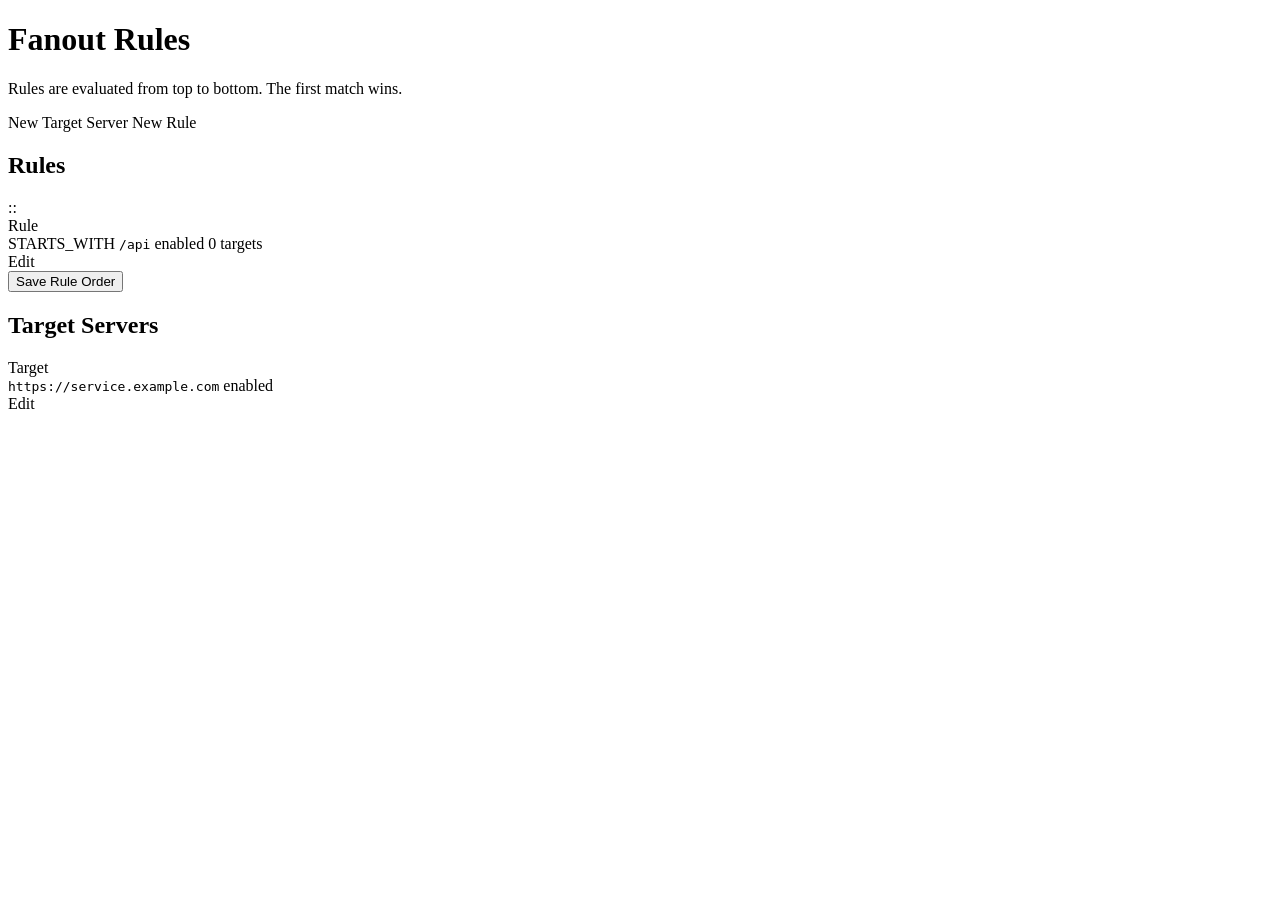
<file: src/main/resources/templates/admin/index.html>
<!doctype html>
<html lang="en" xmlns:th="http://www.thymeleaf.org">
<head>
    <meta charset="utf-8">
    <meta name="viewport" content="width=device-width, initial-scale=1">
    <title>Fanout Rules</title>
    <link rel="stylesheet" th:href="@{/css/admin.css}">
    <script defer th:src="@{/js/admin.js}"></script>
</head>
<body>
<header class="topbar">
    <div>
        <h1>Fanout Rules</h1>
        <p>Rules are evaluated from top to bottom. The first match wins.</p>
    </div>
    <div class="top-actions">
        <a class="button" th:href="@{/admin/targets/new}">New Target Server</a>
        <a class="button primary" th:href="@{/admin/rules/new}">New Rule</a>
    </div>
</header>

<main class="shell">
    <div th:replace="~{admin/fragments/messages :: messages}"></div>

    <div class="two-column">
        <section>
            <h2>Rules</h2>
            <form method="post" th:action="@{/admin/rules/reorder}" data-reorder-form>
                <input type="hidden" name="orderedIds" data-ordered-ids>
                <div class="list" data-sortable>
                    <article class="row" draggable="true" th:each="rule : ${rules}" th:attr="data-id=${rule.id}">
                        <span class="handle" title="Drag to reorder">::</span>
                        <div class="grow">
                            <a class="title" th:href="@{/admin/rules/{id}(id=${rule.id})}" th:text="${rule.name}">Rule</a>
                            <div class="meta">
                                <span th:text="${rule.matchType}">STARTS_WITH</span>
                                <code th:text="${rule.urlPattern}">/api</code>
                                <span th:text="${rule.enabled ? 'enabled' : 'disabled'}">enabled</span>
                                <span th:text="${#lists.size(rule.ruleTargets)} + ' targets'">0 targets</span>
                            </div>
                        </div>
                        <a class="button" th:href="@{/admin/rules/{id}(id=${rule.id})}">Edit</a>
                    </article>
                </div>
                <button class="button" type="submit">Save Rule Order</button>
            </form>
        </section>

        <section>
            <h2>Target Servers</h2>
            <div class="list">
                <article class="row" th:each="targetServer : ${targetServers}">
                    <div class="grow">
                        <a class="title" th:href="@{/admin/targets/{id}(id=${targetServer.id})}" th:text="${targetServer.name}">Target</a>
                        <div class="meta">
                            <code th:text="${targetServer.targetUrl}">https://service.example.com</code>
                            <span th:text="${targetServer.enabled ? 'enabled' : 'disabled'}">enabled</span>
                        </div>
                    </div>
                    <a class="button" th:href="@{/admin/targets/{id}(id=${targetServer.id})}">Edit</a>
                </article>
            </div>
        </section>
    </div>
</main>
</body>
</html>
</file>
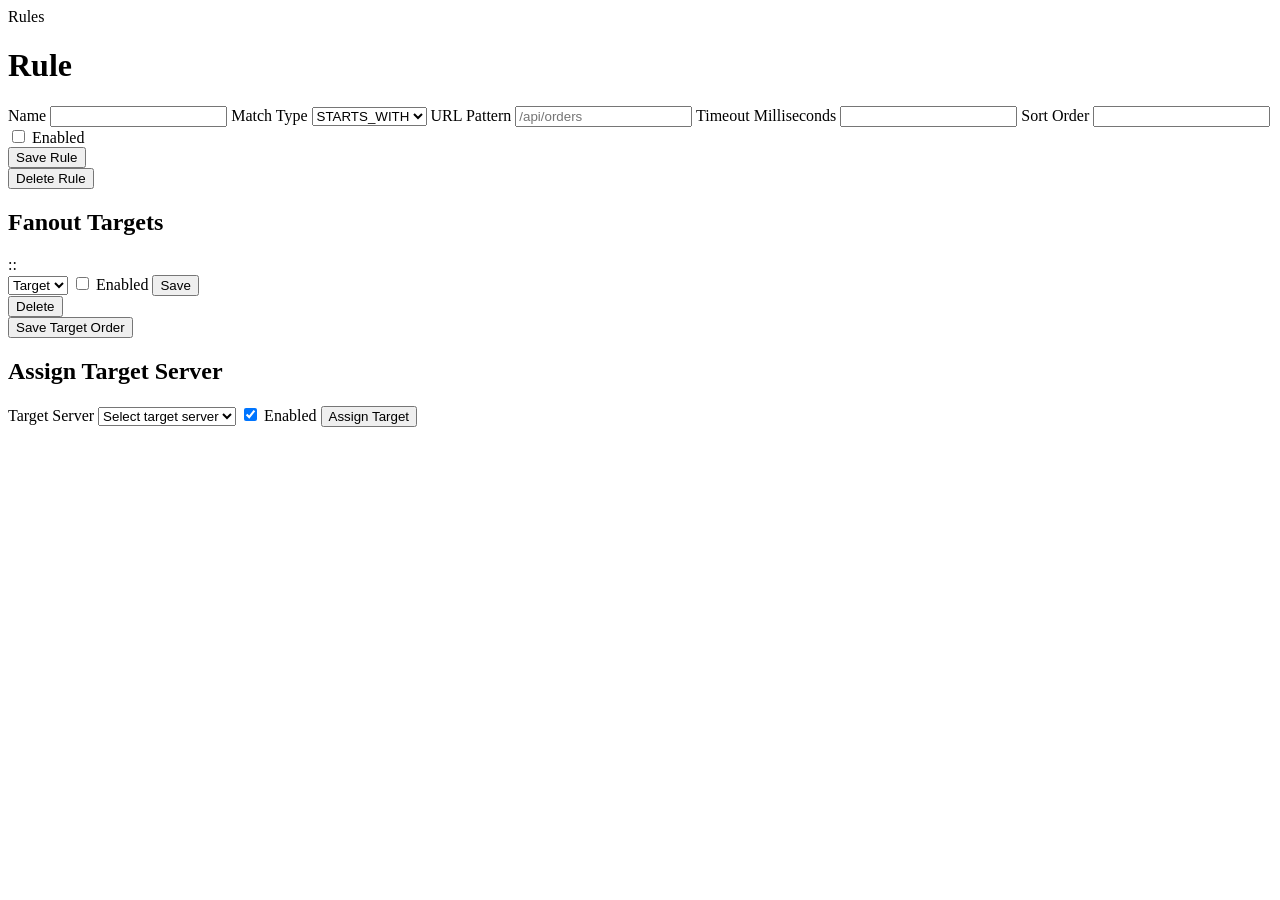
<file: src/main/resources/templates/admin/rules/form.html>
<!doctype html>
<html lang="en" xmlns:th="http://www.thymeleaf.org">
<head>
    <meta charset="utf-8">
    <meta name="viewport" content="width=device-width, initial-scale=1">
    <title th:text="${rule.id == null ? 'New Rule' : 'Edit Rule'}">Rule</title>
    <link rel="stylesheet" th:href="@{/css/admin.css}">
    <script defer th:src="@{/js/admin.js}"></script>
</head>
<body>
<header class="topbar">
    <div>
        <a class="back" th:href="@{/admin}">Rules</a>
        <h1 th:text="${rule.id == null ? 'New Rule' : rule.name}">Rule</h1>
    </div>
</header>

<main class="shell two-column">
    <section>
        <div th:replace="~{admin/fragments/messages :: messages}"></div>

        <form class="panel" method="post" th:action="${action}">
            <label>
                <span>Name</span>
                <input name="name" required maxlength="200" th:value="${rule.name}">
            </label>

            <label>
                <span>Match Type</span>
                <select name="matchType" required>
                    <option th:each="type : ${matchTypes}"
                            th:value="${type}"
                            th:selected="${type == rule.matchType}"
                            th:text="${type}">STARTS_WITH</option>
                </select>
            </label>

            <label>
                <span>URL Pattern</span>
                <input name="urlPattern" required maxlength="2000" th:value="${rule.urlPattern}" placeholder="/api/orders">
            </label>

            <label>
                <span>Timeout Milliseconds</span>
                <input name="timeoutMs" type="number" min="1" required th:value="${rule.timeoutMs}">
            </label>

            <label>
                <span>Sort Order</span>
                <input name="sortOrder" type="number" min="0" required th:value="${rule.sortOrder}">
            </label>

            <label class="checkbox">
                <input name="enabled" type="checkbox" value="true" th:checked="${rule.enabled}">
                <span>Enabled</span>
            </label>

            <div class="actions">
                <button class="button primary" type="submit">Save Rule</button>
            </div>
        </form>

        <form class="delete-form" method="post" th:if="${rule.id != null}" th:action="@{/admin/rules/{id}/delete(id=${rule.id})}">
            <button class="button danger" type="submit">Delete Rule</button>
        </form>
    </section>

    <section th:if="${rule.id != null}">
        <div class="section-heading">
            <h2>Fanout Targets</h2>
        </div>

        <div class="list compact" id="targets-list" data-sortable>
            <article class="target-row" draggable="true" th:each="target : ${rule.ruleTargets}" th:attr="data-id=${target.id}">
                <span class="handle" title="Drag to reorder">::</span>
                <form class="inline-form" method="post" th:action="@{/admin/rules/{ruleId}/targets/{targetId}(ruleId=${rule.id}, targetId=${target.id})}">
                    <select name="targetServerId" required>
                        <option th:each="targetServer : ${targetServers}"
                                th:value="${targetServer.id}"
                                th:selected="${targetServer.id == target.targetServer.id}"
                                th:text="${targetServer.name + ' - ' + targetServer.targetUrl}">Target</option>
                    </select>
                    <input name="sortOrder" type="hidden" th:value="${target.sortOrder}">
                    <label class="checkbox small">
                        <input name="enabled" type="checkbox" value="true" th:checked="${target.enabled}">
                        <span>Enabled</span>
                    </label>
                    <button class="button" type="submit">Save</button>
                </form>
                <form method="post" th:action="@{/admin/rules/{ruleId}/targets/{targetId}/delete(ruleId=${rule.id}, targetId=${target.id})}">
                    <button class="button danger" type="submit">Delete</button>
                </form>
            </article>
        </div>

        <form method="post" th:action="@{/admin/rules/{id}/targets/reorder(id=${rule.id})}" data-reorder-form data-reorder-source="targets-list">
            <input type="hidden" name="orderedIds" data-ordered-ids>
            <button class="button" type="submit">Save Target Order</button>
        </form>

        <form class="panel" method="post" th:action="@{/admin/rules/{id}/targets(id=${rule.id})}">
            <h2>Assign Target Server</h2>
            <label>
                <span>Target Server</span>
                <select name="targetServerId" required>
                    <option value="">Select target server</option>
                    <option th:each="targetServer : ${targetServers}"
                            th:value="${targetServer.id}"
                            th:text="${targetServer.name + ' - ' + targetServer.targetUrl}">Target</option>
                </select>
            </label>
            <input name="sortOrder" type="hidden" th:value="${#lists.size(rule.ruleTargets)}">
            <label class="checkbox">
                <input name="enabled" type="checkbox" value="true" checked>
                <span>Enabled</span>
            </label>
            <button class="button primary" type="submit">Assign Target</button>
        </form>
    </section>
</main>
</body>
</html>
</file>
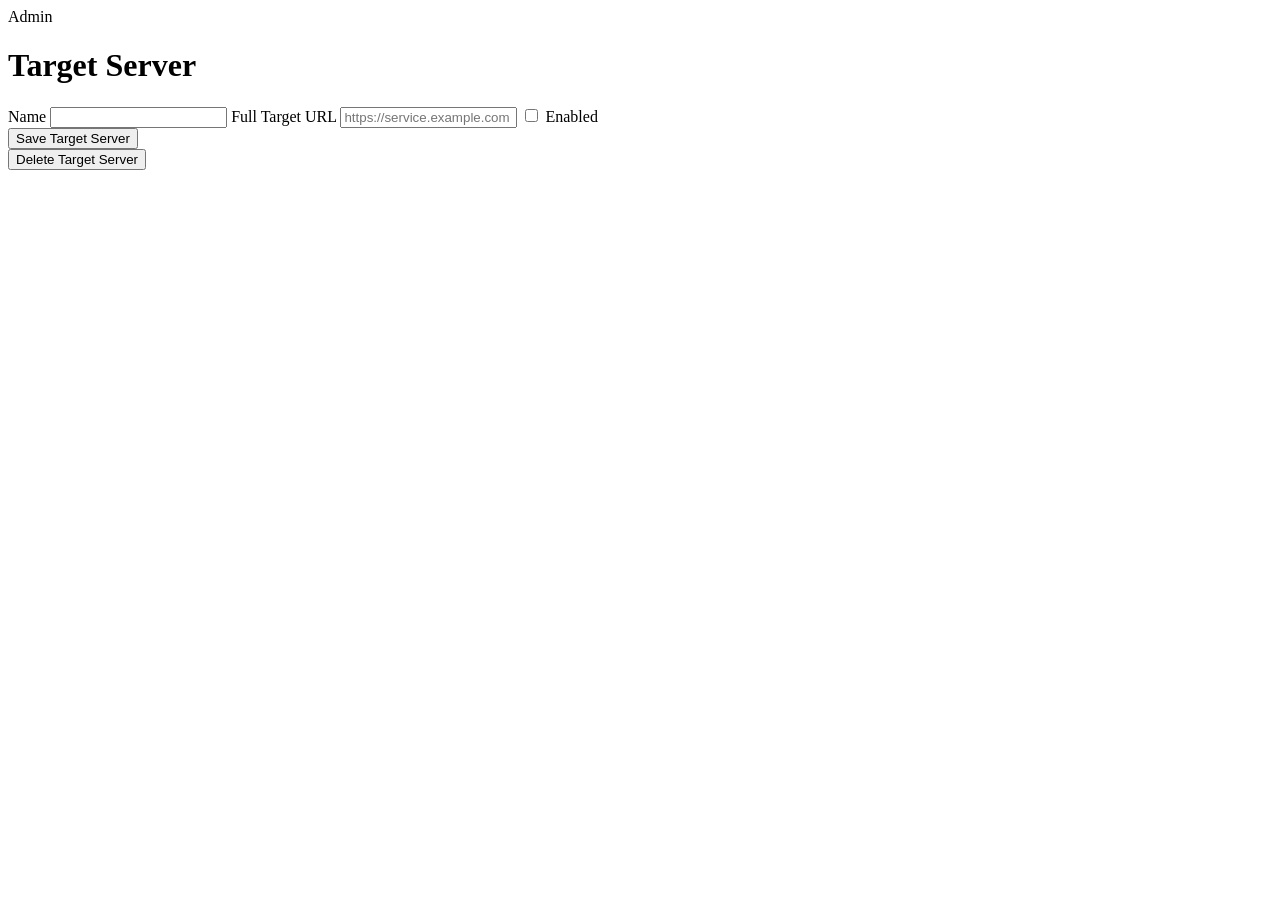
<file: src/main/resources/templates/admin/targets/form.html>
<!doctype html>
<html lang="en" xmlns:th="http://www.thymeleaf.org">
<head>
    <meta charset="utf-8">
    <meta name="viewport" content="width=device-width, initial-scale=1">
    <title th:text="${targetServer == null ? 'New Target Server' : 'Edit Target Server'}">Target Server</title>
    <link rel="stylesheet" th:href="@{/css/admin.css}">
</head>
<body>
<header class="topbar">
    <div>
        <a class="back" th:href="@{/admin}">Admin</a>
        <h1 th:text="${targetServer == null ? 'New Target Server' : targetServer.name}">Target Server</h1>
    </div>
</header>

<main class="shell">
    <div th:replace="~{admin/fragments/messages :: messages}"></div>

    <form class="panel" method="post" th:action="${action}">
        <label>
            <span>Name</span>
            <input name="name" required maxlength="200" th:value="${targetServer == null ? '' : targetServer.name}">
        </label>

        <label>
            <span>Full Target URL</span>
            <input name="targetUrl" required maxlength="2000" placeholder="https://service.example.com" th:value="${targetServer == null ? '' : targetServer.targetUrl}">
        </label>

        <label class="checkbox">
            <input name="enabled" type="checkbox" value="true" th:checked="${targetServer == null || targetServer.enabled}">
            <span>Enabled</span>
        </label>

        <div class="actions">
            <button class="button primary" type="submit">Save Target Server</button>
        </div>
    </form>

    <form class="delete-form" method="post" th:if="${targetServer != null}" th:action="@{/admin/targets/{id}/delete(id=${targetServer.id})}">
        <button class="button danger" type="submit">Delete Target Server</button>
    </form>
</main>
</body>
</html>
</file>
